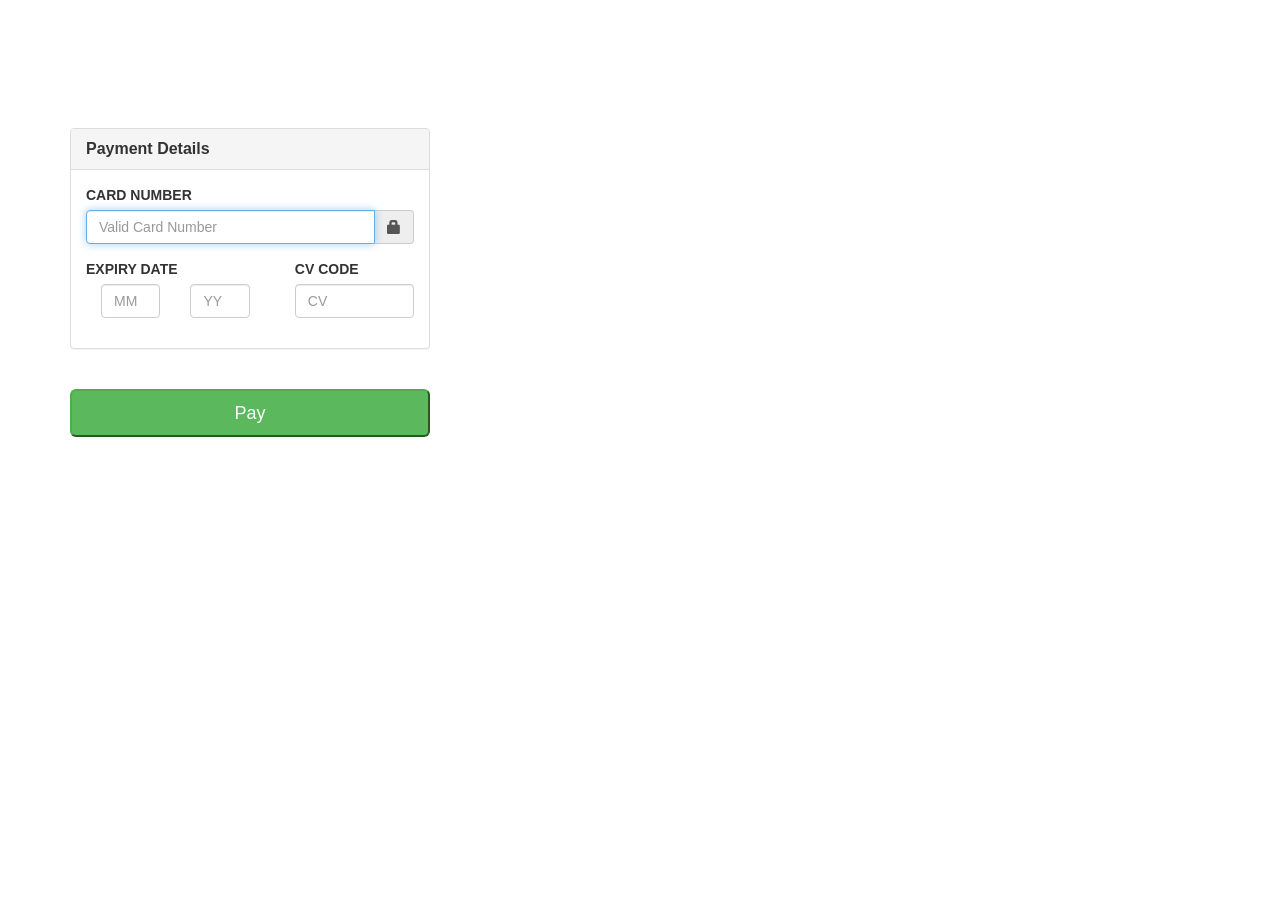
<file: templates/payment.html>
<!DOCTYPE html>
<html>
<head>
<title>Payment Details</title>
<style>
body { 
    background-image: url('{{url_for('static', filename='payment.jpg')}}');
    background-size: cover;
    margin-top:20px; 
}
.container {
    margin: auto;
    display: block;
    margin-top: 10%;
    margin-left: 25%;
}
.panel-title {
    display: inline;
    font-weight: bold;
}
.checkbox.pull-right { 
    margin: 0; 
}
.pl-ziro { 
    padding-top: 10px
    padding-left: 0px;
}
.modal-confirm {        
        color: #434e65;
        width: 525px;
    }
    .modal-confirm .modal-content {
        padding: 20px;
        font-size: 16px;
        border-radius: 5px;
        border: none;
    }
    .modal-confirm .modal-header {
        background: #47c9a2;
        border-bottom: none;   
        position: relative;
        text-align: center;
        margin: -20px -20px 0;
        border-radius: 5px 5px 0 0;
        padding: 35px;
    }
    .modal-confirm h4 {
        text-align: center;
        font-size: 36px;
        margin: 10px 0;
    }
    .modal-confirm .form-control, .modal-confirm .btn {
        min-height: 40px;
        border-radius: 3px; 
    }
    .modal-confirm .close {
        position: absolute;
        top: 15px;
        right: 15px;
        color: #fff;
        text-shadow: none;
        opacity: 0.5;
    }
    .modal-confirm .close:hover {
        opacity: 0.8;
    }
    .modal-confirm .icon-box {
        color: #fff;        
        width: 95px;
        height: 95px;
        display: inline-block;
        border-radius: 50%;
        z-index: 9;
        border: 5px solid #fff;
        padding: 15px;
        text-align: center;
    }
    .modal-confirm .icon-box i {
        font-size: 64px;
        margin: -4px 0 0 -4px;
    }
    .modal-confirm.modal-dialog {
        
        margin-top: 8%;

        display: block;
        margin-right: 100%;
    }
    .modal-confirm .btn {
        color: #fff;
        border-radius: 4px;
        background: #eeb711;
        text-decoration: none;
        transition: all 0.4s;
        line-height: normal;
        border-radius: 30px;
        margin-top: 10px;
        padding: 6px 20px;
        border: none;
    }
    .modal-confirm .btn:hover, .modal-confirm .btn:focus {
        background: #eda645;
        outline: none;
    }
    .modal-confirm .btn span {
        margin: 1px 3px 0;
        float: left;
    }
    .modal-confirm .btn i {
        margin-left: 1px;
        font-size: 20px;
        float: right;
    }
</style>
<link href="https://fonts.googleapis.com/css?family=Roboto|Varela+Round" rel="stylesheet">
<link rel="stylesheet" href="https://fonts.googleapis.com/icon?family=Material+Icons">
<link rel="stylesheet" href="https://maxcdn.bootstrapcdn.com/font-awesome/4.7.0/css/font-awesome.min.css">
<link rel="stylesheet" href="https://maxcdn.bootstrapcdn.com/bootstrap/3.3.7/css/bootstrap.min.css">
<script src="https://ajax.googleapis.com/ajax/libs/jquery/1.12.4/jquery.min.js"></script>
<script src="https://maxcdn.bootstrapcdn.com/bootstrap/3.3.7/js/bootstrap.min.js"></script>
<link href="//netdna.bootstrapcdn.com/bootstrap/3.0.0/css/bootstrap.min.css" rel="stylesheet" id="bootstrap-css">
<script src="//netdna.bootstrapcdn.com/bootstrap/3.0.0/js/bootstrap.min.js"></script>
<script src="//code.jquery.com/jquery-1.11.1.min.js"></script>
<!------ Include the above in your HEAD tag ---------->
</head>

<body>
<div class="container">
    <div class="row">
        <div class="col-xs-12 col-md-4">
            <div class="panel panel-default">
                <div class="panel-heading">
                    <h3 class="panel-title">
                        Payment Details
                    </h3>
                </div>
                <div class="panel-body">
                    <form role="form">
                    <div class="form-group">
                        <label for="cardNumber">
                            CARD NUMBER</label>
                        <div class="input-group">
                            <input type="text" class="form-control" id="cardNumber" placeholder="Valid Card Number"
                                required autofocus />
                            <span class="input-group-addon"><span class="glyphicon glyphicon-lock"></span></span>
                        </div>
                    </div>
                    <div class="row">
                        <div class="col-xs-7 col-md-7">
                            <div class="form-group">
                                <label for="expityMonth">
                                    EXPIRY DATE</label>
                                <div class="col-xs-6 col-lg-6 pl-ziro">
                                    <input type="text" class="form-control" id="expityMonth" placeholder="MM" required />
                                </div>
                                <div class="col-xs-6 col-lg-6 pl-ziro">
                                    <input type="text" class="form-control" id="expityYear" placeholder="YY" required /></div>
                            </div>
                        </div>
                        <div class="col-xs-5 col-md-5 pull-right">
                            <div class="form-group">
                                <label for="cvCode">
                                    CV CODE</label>
                                <input type="password" class="form-control" id="cvCode" placeholder="CV" required />
                            </div>
                        </div>
                    </div>
                    </form>
                </div>
            </div>
            
            <br/>
            <a href="#myModal" class="trigger-btn" data-toggle="modal"><button type="button" class=" btn-success btn-lg btn-block"  >Pay</button></a>
        </div>
    </div>
    
<div text-align="center">
<div id="myModal" class="modal fade">
    <div class="modal-dialog modal-confirm">
        <div class="modal-content">
            <div class="modal-header">
                <div class="icon-box">
                    <i class="material-icons">&#xE876;</i>
                </div>
                <button type="button" class="close" data-dismiss="modal" aria-hidden="true">&times;</button>
            </div>
            <div class="modal-body text-center">
                <h4>Great!</h4> 
                <p>Your payment was successful!</p>
                <button class="btn btn-success"><a href='/'><span>OK</span><i class="material-icons">&#xE5C8;</i></a></button>
            </div>
        </div>
    </div>
</div> 
</div>
</div>

</body>
</html>
</file>
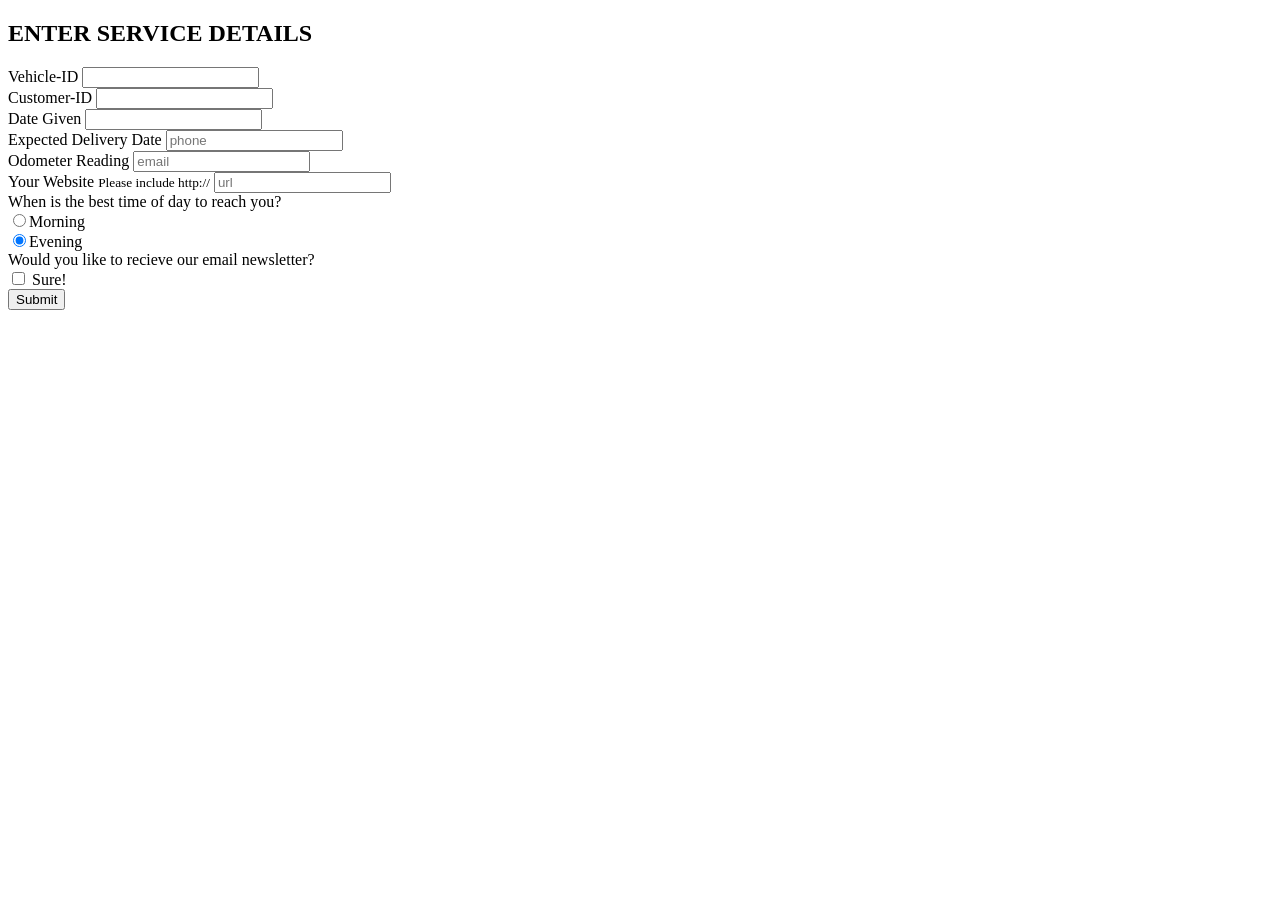
<file: templates/serviceinfo.html>
<!doctype html>
<html>
<head>
  <title>Service Information</title>
</head>
<body>
<div class="container">
  <form>
    <h2>ENTER SERVICE DETAILS</h2>
    <div class="row">
      <div class="col-md-6">
        <div class="form-group">
          <label for="first">Vehicle-ID</label>
          <input type="text" class="form-control" placeholder="" id="first">
        </div>
      </div>
      <!--  col-md-6   -->

      <div class="col-md-6">
        <div class="form-group">
          <label for="last">Customer-ID</label>
          <input type="text" class="form-control" placeholder="" id="last">
        </div>
      </div>
      <!--  col-md-6   -->
    </div>


    <div class="row">
      <div class="col-md-6">
        <div class="form-group">
          <label for="company">Date Given</label>
          <input type="text" class="form-control" placeholder="" id="company">
        </div>


      </div>
      <!--  col-md-6   -->

      <div class="col-md-6">

        <div class="form-group">
          <label for="phone">Expected Delivery Date</label>
          <input type="tel" class="form-control" id="phone" placeholder="phone">
        </div>
      </div>
      <!--  col-md-6   -->
    </div>
    <!--  row   -->


    <div class="row">
      <div class="col-md-6">

        <div class="form-group">
          <label for="email">Odometer Reading</label>
          <input type="email" class="form-control" id="email" placeholder="email">
        </div>
      </div>
      <!--  col-md-6   -->

      <div class="col-md-6">
        <div class="form-group">
          <label for="url">Your Website <small>Please include http://</small></label>
          <input type="url" class="form-control" id="url" placeholder="url">
        </div>

      </div>
      <!--  col-md-6   -->
    </div>
    <!--  row   -->


    <label for="contact-preference">When is the best time of day to reach you?</label>
    <div class="radio">
      <label>
        <input type="radio" name="contact-preference" id="contact-preference" value="am" checked>Morning
      </label>
    </div>
    <div class="radio">
      <label>
        <input type="radio" name="contact-preference" id="contact-preference" value="pm" checked>Evening
      </label>
    </div>

    <label for="newsletter">Would you like to recieve our email newsletter?</label>
    <div class="checkbox">

      <label>
        <input type="checkbox" value="Sure!" id="newsletter"> Sure!
      </label>
    </div>


    <button type="submit" class="btn btn-primary">Submit</button>
  </form>
</div>
</body>
</html>
</file>
